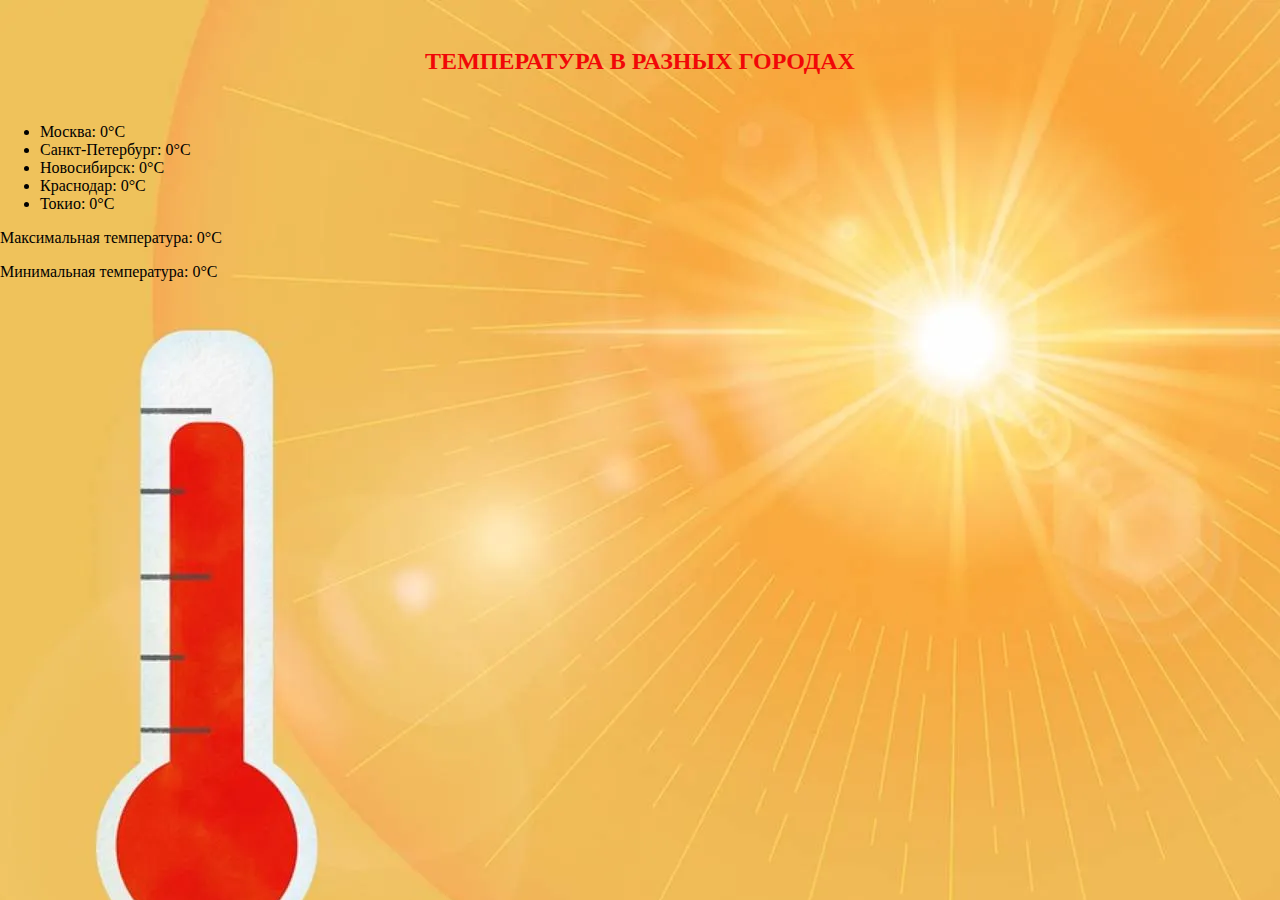
<file: index.html>
<!DOCTYPE html>
<html lang="en">

<head>
    <meta charset="UTF-8">
    <meta name="viewport" content="width=device-width, initial-scale=1.0">
    <link rel="stylesheet" href="./assets/style.css">
    <title>Температура в разных городах</title>
</head>

<body>
    <main>
        <h1 class="title">Температура в разных городах</h1>
        <ul id="cities-list"></ul>
    </main>

    <script src="./assets/script.js"></script>
</body>

</html>
</file>
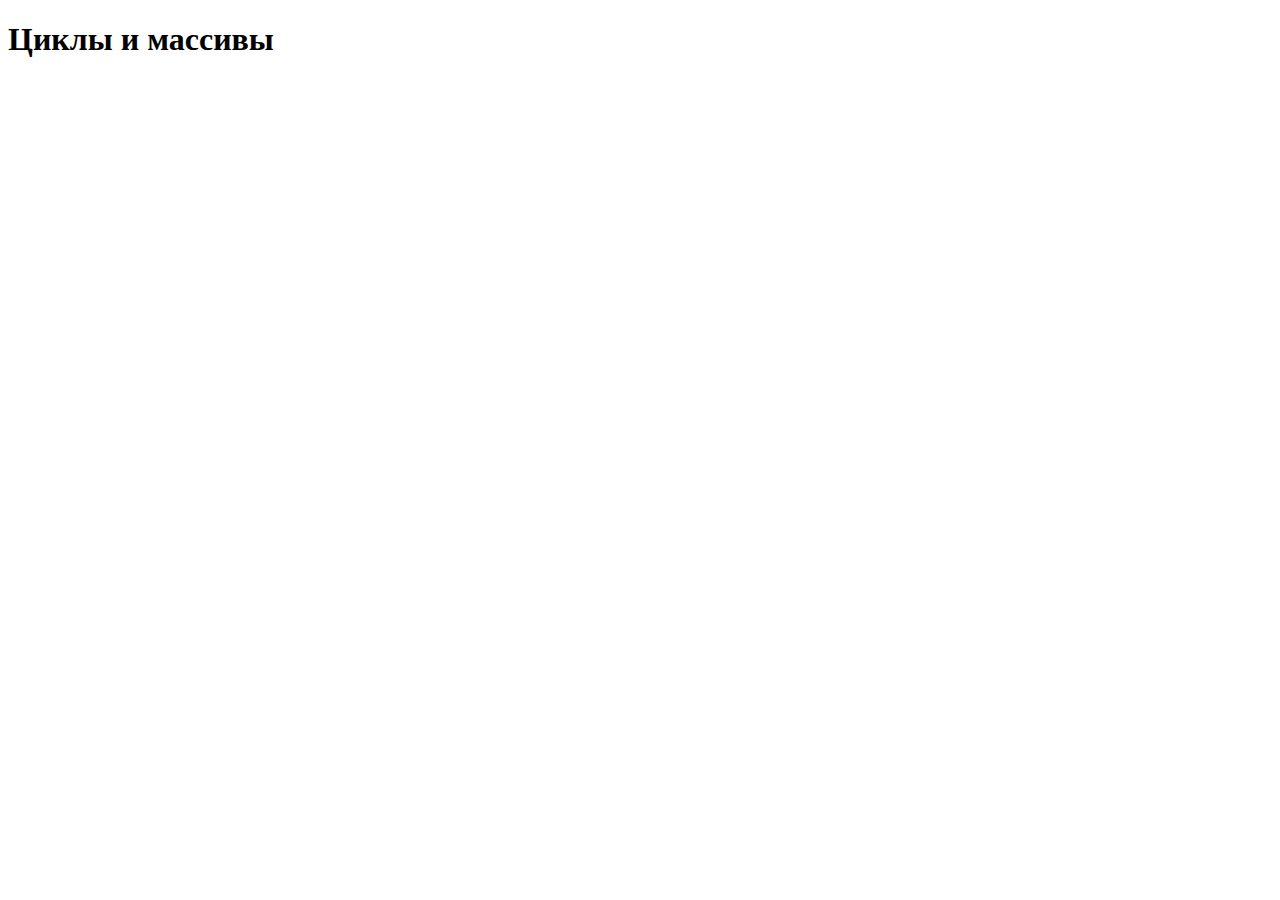
<file: practica.html>
<!DOCTYPE html>
<html lang="en">

<head>
    <meta charset="UTF-8">
    <meta name="viewport" content="width=device-width, initial-scale=1.0">
    <title>Document</title>
</head>

<body>
    <h1>Циклы и массивы </h1>

    <script src="./assets/practica.js"></script>
</body>

</html>
</file>
<file: assets/style.css>
body {
  max-width: 1600px;
  width: 100%;
  margin: 0 auto;
  background-image: url(../image/utrennyaya_panorama_mirovykh_novostey_za_15_marta.webp);
}

.title {
  padding: 2rem;
  text-transform: uppercase;
  text-align: center;
  color: #f10707;
  font-size: 24px;
  font-weight: 600;
}

.ul {
  list-style: none;
  text-decoration: none;
  margin: 0;
  padding: 0;
}
</file>
